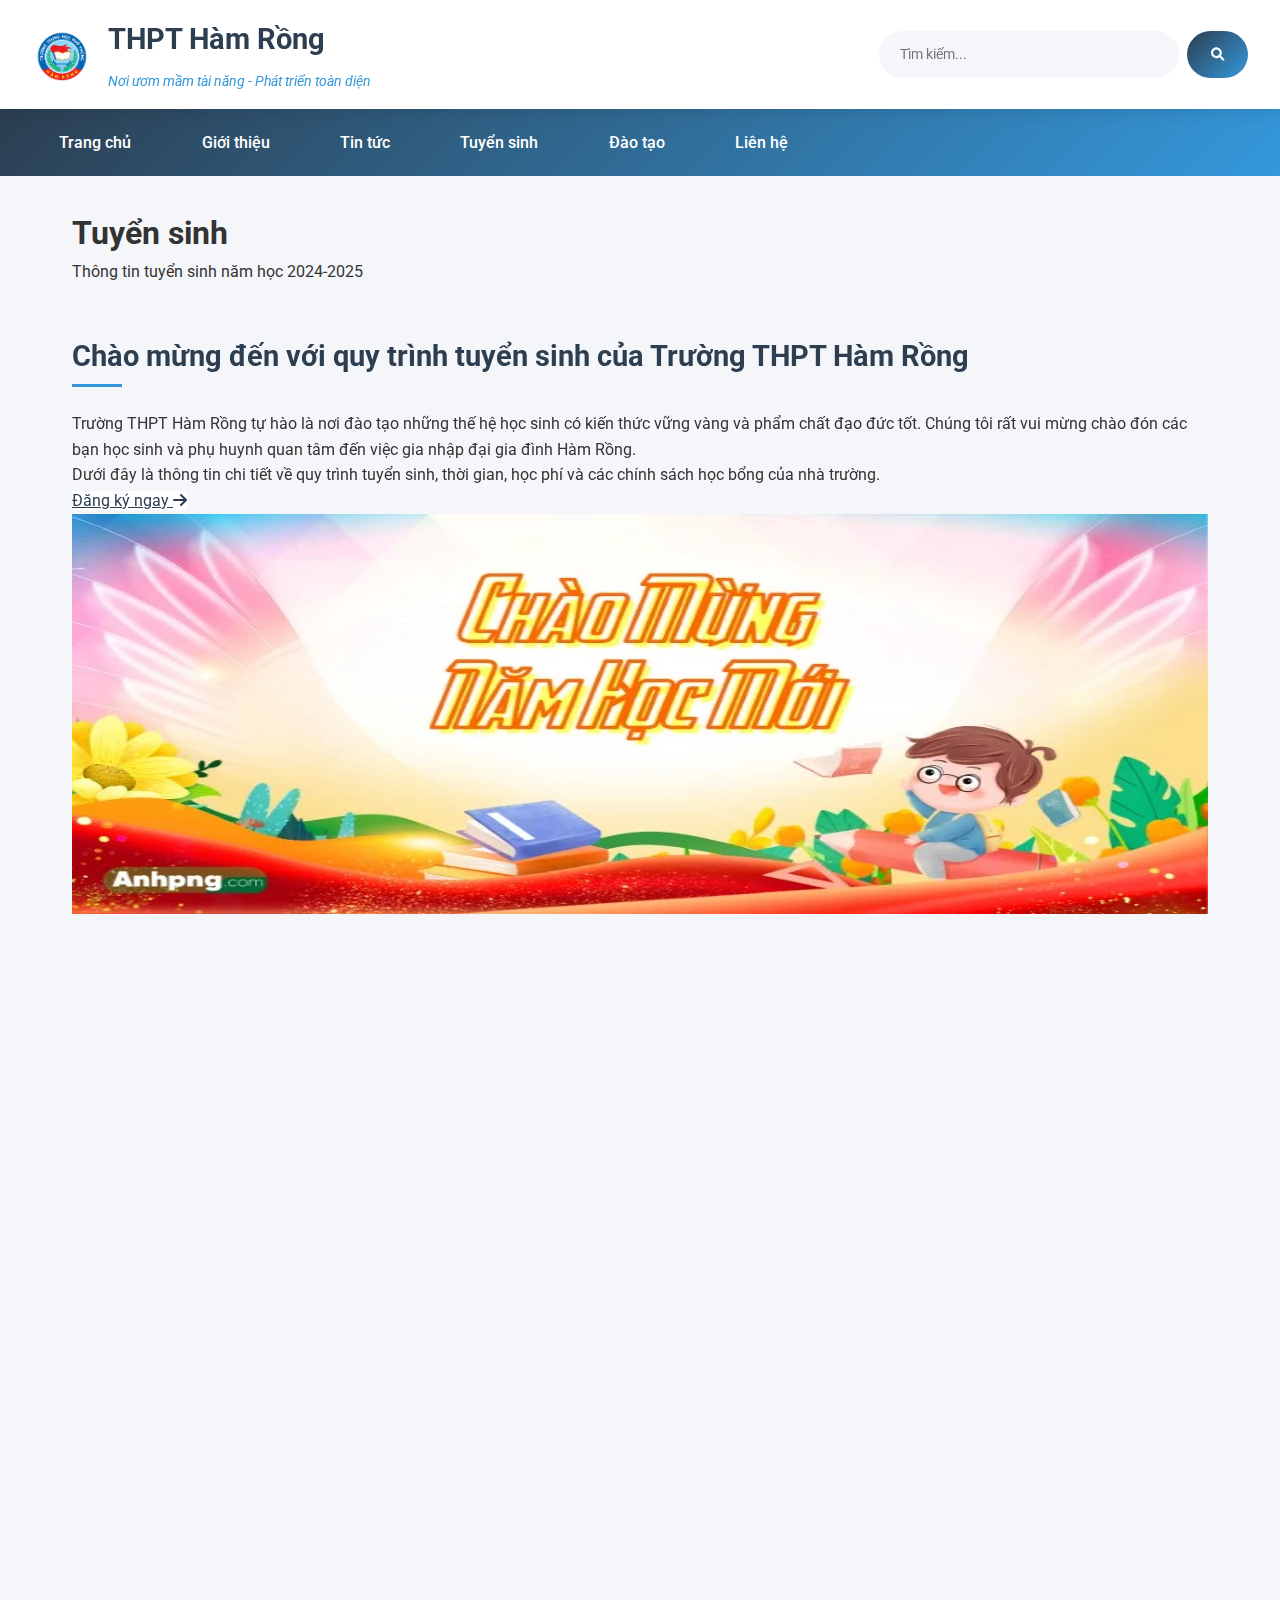
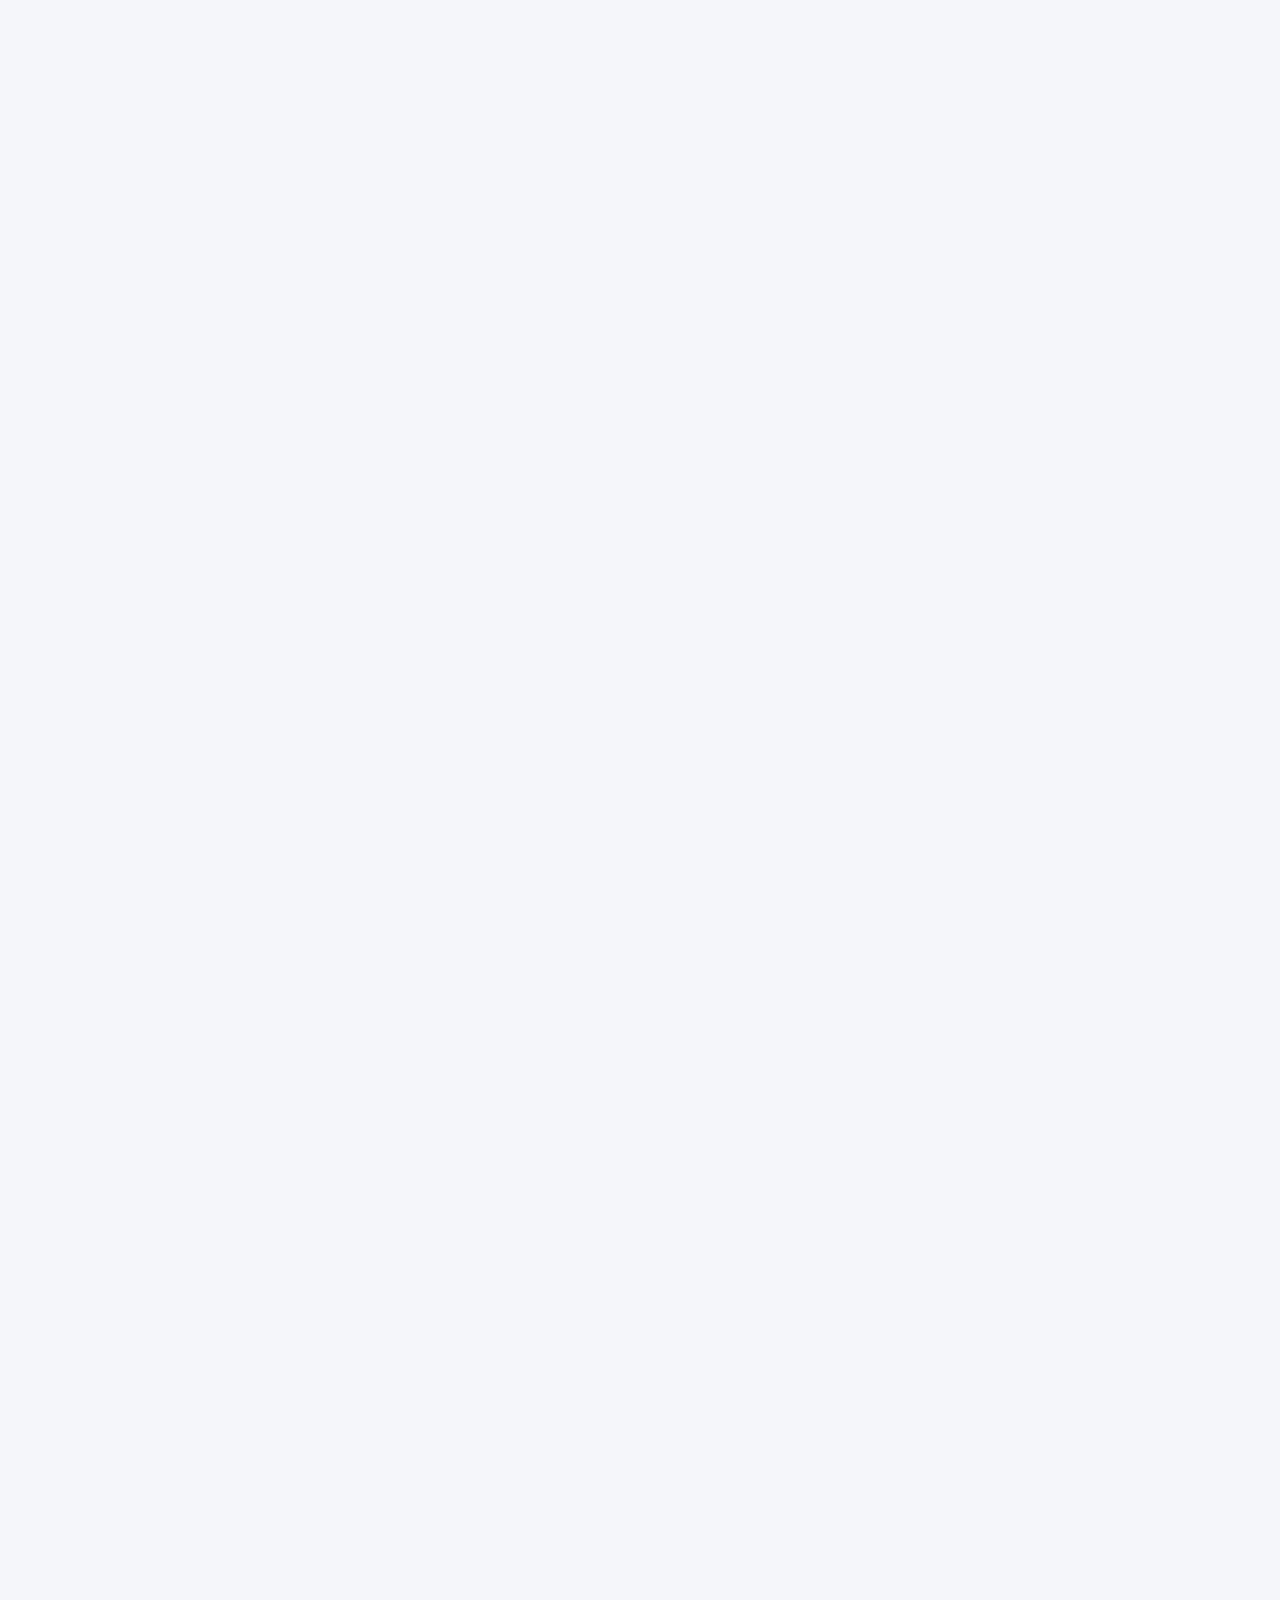
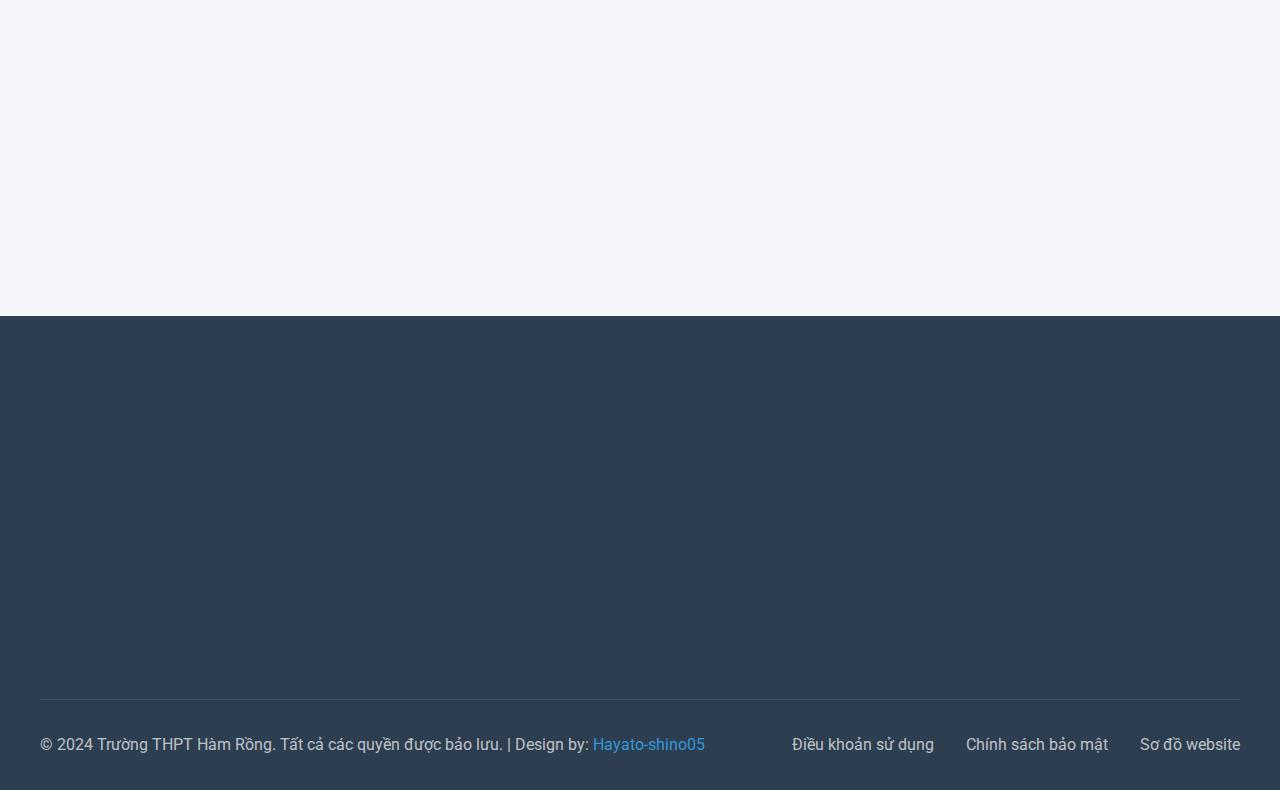
<file: pages/tuyensinh.html>
<!DOCTYPE html>
<html lang="vi">
<head>
    <meta charset="UTF-8">
    <meta name="viewport" content="width=device-width, initial-scale=1.0">
    <meta name="description" content="Thông tin tuyển sinh Trường THPT Hàm Rồng - Thủ tục nhập học, lịch tuyển sinh và học phí">
    <meta name="keywords" content="THPT Hàm Rồng, tuyển sinh, thủ tục nhập học, lịch tuyển sinh, học phí, học bổng">
    <title>Tuyển sinh - Trường THPT Hàm Rồng</title>
    <link rel="stylesheet" href="../styles.css">
    <link rel="stylesheet" href="https://cdnjs.cloudflare.com/ajax/libs/font-awesome/6.0.0/css/all.min.css">
    <link rel="stylesheet" href="https://unpkg.com/aos@2.3.1/dist/aos.css">
    <link href="https://fonts.googleapis.com/css2?family=Roboto:wght@300;400;500;700&display=swap" rel="stylesheet">
</head>
<body>
    <header>
        <div class="logo">
            <a href="../index.html">
                <img src="../picture/logo.png" alt="Logo Trường THPT Hàm Rồng" width="60" height="60">
                <div class="logo-text">
                    <h1>THPT Hàm Rồng</h1>
                    <p class="slogan">Nơi ươm mầm tài năng - Phát triển toàn diện</p>
                </div>
            </a>
        </div>
        <div class="search">
            <form action="/search" method="get" role="search">
                <input type="search" name="q" placeholder="Tìm kiếm..." aria-label="Tìm kiếm">
                <button type="submit" aria-label="Tìm kiếm"><i class="fas fa-search"></i></button>
            </form>
        </div>
    </header>

    <nav>
        <ul class="menu">
            <li><a href="../index.html">Trang chủ</a></li>
            <li>
                <span>Giới thiệu</span>
                <ul class="submenu">
                    <li><a href="about.html">Lịch sử phát triển</a></li>
                    <li><a href="about.html">Cơ sở vật chất</a></li>
                    <li><a href="about.html">Đội ngũ giáo viên</a></li>
                    <li><a href="about.html">Thành tích nhà trường</a></li>
                    <li><a href="about.html">Tầm nhìn - Sứ mệnh</a></li>
                </ul>
            </li>
            <li>
                <span>Tin tức</span>
                <ul class="submenu">
                    <li><a href="news.html">Tin tức mới nhất</a></li>
                    <li><a href="news/graduation-2024.html">Lễ tốt nghiệp 2024</a></li>
                    <li><a href="news.html">Sự kiện</a></li>
                    <li><a href="news.html">Thông báo</a></li>
                    <li><a href="news.html">Hoạt động đoàn thể</a></li>
                </ul>
            </li>
            <li>
                <span>Tuyển sinh</span>
                <ul class="submenu">
                    <li><a href="tuyensinh.html">Thủ tục nhập học</a></li>
                    <li><a href="tuyensinh.html">Lịch tuyển sinh</a></li>
                    <li><a href="tuyensinh.html">Học phí</a></li>
                    <li><a href="tuyensinh.html">Chính sách học bổng</a></li>
                    <li><a href="tuyensinh.html">Câu hỏi thường gặp</a></li>
                </ul>
            </li>
            <li>
                <span>Đào tạo</span>
                <ul class="submenu">
                    <li><a href="daotao.html">Chương trình đào tạo</a></li>
                    <li><a href="daotao.html">Lịch học - Lịch thi</a></li>
                    <li><a href="daotao.html">Kết quả học tập</a></li>
                    <li><a href="daotao.html">Hoạt động ngoại khóa</a></li>
                    <li><a href="daotao.html">Hướng nghiệp</a></li>
                </ul>
            </li>
            <li>
                <span>Liên hệ</span>
                <ul class="submenu">
                    <li><a href="contact.html">Thông tin liên hệ</a></li>
                    <li><a href="contact.html">Bản đồ</a></li>
                    <li><a href="contact.html">Góp ý</a></li>
                    <li><a href="contact.html">Tuyển dụng</a></li>
                </ul>
            </li>
        </ul>
    </nav>

    <main>
        <section class="page-hero">
            <div class="page-hero-content">
                <h1>Tuyển sinh</h1>
                <p>Thông tin tuyển sinh năm học 2024-2025</p>
            </div>
        </section>

        <section class="admission-intro" data-aos="fade-up">
            <div class="container">
                <div class="admission-intro-content" data-aos="fade-right">
                    <h2>Chào mừng đến với quy trình tuyển sinh của Trường THPT Hàm Rồng</h2>
                    <p>Trường THPT Hàm Rồng tự hào là nơi đào tạo những thế hệ học sinh có kiến thức vững vàng và phẩm chất đạo đức tốt. Chúng tôi rất vui mừng chào đón các bạn học sinh và phụ huynh quan tâm đến việc gia nhập đại gia đình Hàm Rồng.</p>
                    <p>Dưới đây là thông tin chi tiết về quy trình tuyển sinh, thời gian, học phí và các chính sách học bổng của nhà trường.</p>
                    <a href="#form" class="btn-primary">Đăng ký ngay <i class="fas fa-arrow-right"></i></a>
                </div>
                <div class="admission-intro-image" data-aos="fade-left">
                    <img src="../picture/1.png" alt="Tuyển sinh THPT Hàm Rồng" width="100%" height="400">
                </div>
            </div>
        </section>

        <section id="thu-tuc" class="admission-procedure" data-aos="fade-up">
            <div class="container">
                <h2>Thủ tục nhập học</h2>
                <div class="procedure-steps">
                    <div class="procedure-step" data-aos="zoom-in" data-aos-delay="100">
                        <div class="step-number">1</div>
                        <h3>Chuẩn bị hồ sơ</h3>
                        <ul>
                            <li>Đơn xin dự tuyển (theo mẫu)</li>
                            <li>Học bạ THCS (bản sao công chứng)</li>
                            <li>Giấy khai sinh (bản sao công chứng)</li>
                            <li>Giấy chứng nhận tốt nghiệp THCS tạm thời hoặc bằng tốt nghiệp THCS</li>
                            <li>Các giấy tờ ưu tiên (nếu có)</li>
                            <li>4 ảnh 3x4 (chụp không quá 6 tháng)</li>
                        </ul>
                    </div>
                    <div class="procedure-step" data-aos="zoom-in" data-aos-delay="200">
                        <div class="step-number">2</div>
                        <h3>Đăng ký dự tuyển</h3>
                        <ul>
                            <li>Nộp hồ sơ trực tiếp tại trường</li>
                            <li>Đăng ký trực tuyến trên trang web của trường và nộp hồ sơ sau</li>
                            <li>Nộp lệ phí dự tuyển: 100.000 VNĐ/hồ sơ</li>
                        </ul>
                    </div>
                    <div class="procedure-step" data-aos="zoom-in" data-aos-delay="300">
                        <div class="step-number">3</div>
                        <h3>Dự thi tuyển sinh</h3>
                        <ul>
                            <li>Thi 3 môn: Toán, Ngữ văn, Tiếng Anh</li>
                            <li>Thời gian thi: 120 phút/môn</li>
                            <li>Nội dung thi: Chương trình THCS (chủ yếu lớp 9)</li>
                            <li>Địa điểm: Trường THPT Hàm Rồng</li>
                        </ul>
                    </div>
                    <div class="procedure-step" data-aos="zoom-in" data-aos-delay="400">
                        <div class="step-number">4</div>
                        <h3>Công bố kết quả và nhập học</h3>
                        <ul>
                            <li>Kết quả trúng tuyển được công bố trên website và bảng tin của trường</li>
                            <li>Thí sinh trúng tuyển nộp các khoản phí theo quy định</li>
                            <li>Mua sắm đồng phục và sách giáo khoa</li>
                            <li>Tham dự buổi định hướng cho tân học sinh</li>
                        </ul>
                    </div>
                </div>
            </div>
        </section>

        <section id="lich-tuyen-sinh" class="admission-schedule" data-aos="fade-up">
            <div class="container">
                <h2>Lịch tuyển sinh năm học 2024-2025</h2>
                <div class="schedule-table">
                    <table>
                        <thead>
                            <tr>
                                <th>Thời gian</th>
                                <th>Nội dung</th>
                            </tr>
                        </thead>
                        <tbody>
                            <tr data-aos="fade-up" data-aos-delay="100">
                                <td>01/05/2024 - 30/05/2024</td>
                                <td>Phát hành và tiếp nhận hồ sơ đăng ký dự tuyển</td>
                            </tr>
                            <tr data-aos="fade-up" data-aos-delay="200">
                                <td>15/06/2024</td>
                                <td>Thi môn Toán (7h30 - 9h30)</td>
                            </tr>
                            <tr data-aos="fade-up" data-aos-delay="300">
                                <td>15/06/2024</td>
                                <td>Thi môn Ngữ văn (10h00 - 12h00)</td>
                            </tr>
                            <tr data-aos="fade-up" data-aos-delay="400">
                                <td>16/06/2024</td>
                                <td>Thi môn Tiếng Anh (7h30 - 9h30)</td>
                            </tr>
                            <tr data-aos="fade-up" data-aos-delay="500">
                                <td>30/06/2024</td>
                                <td>Công bố kết quả trúng tuyển</td>
                            </tr>
                            <tr data-aos="fade-up" data-aos-delay="600">
                                <td>05/07/2024 - 15/07/2024</td>
                                <td>Làm thủ tục nhập học</td>
                            </tr>
                            <tr data-aos="fade-up" data-aos-delay="700">
                                <td>01/08/2024</td>
                                <td>Họp phụ huynh và học sinh định hướng năm học mới</td>
                            </tr>
                        </tbody>
                    </table>
                </div>
            </div>
        </section>

        <section id="hoc-phi" class="tuition-fees" data-aos="fade-up">
            <div class="container">
                <h2>Học phí và các khoản phí năm học 2024-2025</h2>
                <div class="fees-cards">
                    <div class="fee-card" data-aos="flip-left" data-aos-delay="100">
                        <div class="card-header">
                            <i class="fas fa-money-bill-wave"></i>
                            <h3>Học phí</h3>
                        </div>
                        <div class="card-body">
                            <p>Học phí chính thức: <strong>2.500.000 VNĐ/tháng</strong></p>
                            <p>Thanh toán theo kỳ (5 tháng): <strong>12.000.000 VNĐ/kỳ</strong></p>
                            <p>Thanh toán cả năm (giảm 5%): <strong>22.800.000 VNĐ/năm</strong></p>
                            <p><small>* Học phí được thu vào đầu mỗi kỳ học hoặc đầu năm học</small></p>
                        </div>
                    </div>
                    <div class="fee-card" data-aos="flip-left" data-aos-delay="200">
                        <div class="card-header">
                            <i class="fas fa-utensils"></i>
                            <h3>Phí bán trú</h3>
                        </div>
                        <div class="card-body">
                            <p>Tiền ăn: <strong>800.000 VNĐ/tháng</strong></p>
                            <p>Phí giữ xe: <strong>100.000 VNĐ/tháng</strong></p>
                            <p>Phí quản lý: <strong>200.000 VNĐ/tháng</strong></p>
                            <p><small>* Phí bán trú được thu theo tháng</small></p>
                        </div>
                    </div>
                    <div class="fee-card" data-aos="flip-left" data-aos-delay="300">
                        <div class="card-header">
                            <i class="fas fa-bus"></i>
                            <h3>Phí đưa đón</h3>
                        </div>
                        <div class="card-body">
                            <p>Dưới 5km: <strong>800.000 VNĐ/tháng</strong></p>
                            <p>Từ 5km - 10km: <strong>1.000.000 VNĐ/tháng</strong></p>
                            <p>Trên 10km: <strong>1.200.000 VNĐ/tháng</strong></p>
                            <p><small>* Phí đưa đón được thu theo tháng</small></p>
                        </div>
                    </div>
                </div>
            </div>
        </section>

        <section id="hoc-bong" class="scholarships" data-aos="fade-up">
            <div class="container">
                <h2>Chính sách học bổng</h2>
                <p class="section-intro">Nhà trường có các chương trình học bổng nhằm khuyến khích học sinh có thành tích học tập xuất sắc và hỗ trợ học sinh có hoàn cảnh khó khăn.</p>
                <div class="scholarship-types">
                    <div class="scholarship-item" data-aos="fade-right" data-aos-delay="100">
                        <h3><i class="fas fa-award"></i> Học bổng thành tích học tập</h3>
                        <ul>
                            <li>Học bổng xuất sắc: Miễn 100% học phí cho học sinh đạt giải cấp Quốc gia hoặc điểm thi tuyển sinh từ 27/30 trở lên</li>
                            <li>Học bổng giỏi: Miễn 50% học phí cho học sinh đạt giải cấp Tỉnh/Thành phố hoặc điểm thi tuyển sinh từ 25/30 đến dưới 27/30</li>
                            <li>Học bổng khuyến khích: Miễn 25% học phí cho học sinh có điểm thi tuyển sinh từ 23/30 đến dưới 25/30</li>
                        </ul>
                    </div>
                    <div class="scholarship-item" data-aos="fade-left" data-aos-delay="200">
                        <h3><i class="fas fa-hands-helping"></i> Học bổng hỗ trợ hoàn cảnh khó khăn</h3>
                        <ul>
                            <li>Học bổng khó khăn đặc biệt: Miễn 100% học phí cho học sinh mồ côi cả cha lẫn mẹ, học sinh có hoàn cảnh đặc biệt khó khăn</li>
                            <li>Học bổng khó khăn: Miễn 50% học phí cho học sinh thuộc diện hộ nghèo, cận nghèo theo quy định của Nhà nước</li>
                            <li>Học bổng gia đình: Giảm 25% học phí cho học sinh có anh chị em ruột đang học tại trường</li>
                        </ul>
                    </div>
                </div>
                <div class="scholarship-note" data-aos="fade-up" data-aos-delay="300">
                    <p><strong>Lưu ý:</strong> Học sinh chỉ được nhận một loại học bổng có giá trị cao nhất. Học bổng được xét duyệt theo từng học kỳ dựa trên kết quả học tập và rèn luyện.</p>
                </div>
            </div>
        </section>

        <section id="form" class="registration-form" data-aos="fade-up">
            <div class="container">
                <h2>Đăng ký nhận thông tin tư vấn</h2>
                <form action="/register" method="post" class="admission-form" data-aos="zoom-in">
                    <div class="form-row">
                        <div class="form-group">
                            <label for="student-name">Họ tên học sinh <span class="required">*</span></label>
                            <input type="text" id="student-name" name="student-name" required>
                        </div>
                        <div class="form-group">
                            <label for="parent-name">Họ tên phụ huynh <span class="required">*</span></label>
                            <input type="text" id="parent-name" name="parent-name" required>
                        </div>
                    </div>
                    <div class="form-row">
                        <div class="form-group">
                            <label for="phone">Số điện thoại <span class="required">*</span></label>
                            <input type="tel" id="phone" name="phone" required>
                        </div>
                        <div class="form-group">
                            <label for="email">Email</label>
                            <input type="email" id="email" name="email">
                        </div>
                    </div>
                    <div class="form-group">
                        <label for="address">Địa chỉ</label>
                        <input type="text" id="address" name="address">
                    </div>
                    <div class="form-row">
                        <div class="form-group">
                            <label for="current-school">Trường THCS</label>
                            <input type="text" id="current-school" name="current-school">
                        </div>
                        <div class="form-group">
                            <label for="grade-9">Điểm TB lớp 9 <span class="required">*</span></label>
                            <input type="number" id="grade-9" name="grade-9" min="0" max="10" step="0.1" required>
                        </div>
                    </div>
                    <div class="form-group">
                        <label for="message">Nội dung tư vấn</label>
                        <textarea id="message" name="message" rows="4"></textarea>
                    </div>
                    <div class="form-actions">
                        <button type="submit" class="btn-primary">Gửi đăng ký</button>
                        <button type="reset" class="btn-secondary">Nhập lại</button>
                    </div>
                </form>
            </div>
        </section>
    </main>

    <footer>
        <div class="footer-info">
            <div class="footer-section" data-aos="fade-up" data-aos-delay="100">
                <h3>Về Trường THPT Hàm Rồng</h3>
                <p>Trường THPT Hàm Rồng là môi trường giáo dục chất lượng cao, nơi ươm mầm những tài năng trẻ và phát triển toàn diện các kỹ năng cho học sinh.</p>
                <div class="social-links">
                    <a href="#" aria-label="Facebook"><i class="fab fa-facebook-f"></i></a>
                    <a href="#" aria-label="Twitter"><i class="fab fa-twitter"></i></a>
                    <a href="#" aria-label="Instagram"><i class="fab fa-instagram"></i></a>
                    <a href="#" aria-label="YouTube"><i class="fab fa-youtube"></i></a>
                    <a href="#" aria-label="LinkedIn"><i class="fab fa-linkedin-in"></i></a>
                </div>
            </div>

            <div class="footer-section" data-aos="fade-up" data-aos-delay="200">
                <h3>Liên Kết Nhanh</h3>
                <ul class="footer-links">
                    <li><a href="../index.html"><i class="fas fa-chevron-right"></i>Trang chủ</a></li>
                    <li><a href="about.html"><i class="fas fa-chevron-right"></i>Giới thiệu</a></li>
                    <li><a href="tuyensinh.html"><i class="fas fa-chevron-right"></i>Tuyển sinh</a></li>
                    <li><a href="news.html"><i class="fas fa-chevron-right"></i>Tin tức & Sự kiện</a></li>
                    <li><a href="#"><i class="fas fa-chevron-right"></i>Thư viện</a></li>
                </ul>
            </div>

            <div class="footer-section" data-aos="fade-up" data-aos-delay="300">
                <h3>Thông Tin Liên Hệ</h3>
                <ul class="footer-links">
                    <li><a href="#"><i class="fas fa-map-marker-alt"></i>Số 123 Đường Lê Duẩn, Quận 1, TP.HCM</a></li>
                    <li><a href="tel:02838291234"><i class="fas fa-phone"></i>(028) 3829 1234</a></li>
                    <li><a href="mailto:info@thpthamrong.edu.vn"><i class="fas fa-envelope"></i>info@thpthamrong.edu.vn</a></li>
                    <li><a href="#"><i class="fas fa-clock"></i>Thứ 2 - Thứ 6: 7:00 - 17:00</a></li>
                </ul>
            </div>

            <div class="footer-section" data-aos="fade-up" data-aos-delay="400">
                <h3>Bản Tin</h3>
                <p>Đăng ký nhận bản tin để cập nhật những thông tin mới nhất từ nhà trường</p>
                <form class="newsletter-form" action="/subscribe" method="post">
                    <div class="form-group">
                        <input type="email" name="email" placeholder="Email của bạn" required>
                        <button type="submit" aria-label="Đăng ký"><i class="fas fa-paper-plane"></i></button>
                    </div>
                </form>
            </div>
        </div>

        <div class="footer-bottom">
            <p class="copyright">© 2024 Trường THPT Hàm Rồng. Tất cả các quyền được bảo lưu. | Design by: <a href="https://github.com/hayato-shino05" target="_blank" rel="noopener noreferrer" class="designer-link">Hayato-shino05</a></p>
            <div class="footer-bottom-links">
                <a href="#">Điều khoản sử dụng</a>
                <a href="#">Chính sách bảo mật</a>
                <a href="#">Sơ đồ website</a>
            </div>
        </div>
    </footer>

    <script src="https://unpkg.com/aos@2.3.1/dist/aos.js"></script>
    <script>
        document.addEventListener('DOMContentLoaded', function() {
            // Khởi tạo hiệu ứng AOS
            AOS.init({
                duration: 800,
                easing: 'ease-in-out',
                once: true
            });

            // Form validation
            const form = document.querySelector('.admission-form');
            
            if (form) {
                form.addEventListener('submit', function(e) {
                    const phone = document.getElementById('phone');
                    const grade9 = document.getElementById('grade-9');
                    
                    // Validate phone number
                    const phonePattern = /^(0|\+84)[3789][0-9]{8}$/;
                    if (!phonePattern.test(phone.value)) {
                        e.preventDefault();
                        alert('Vui lòng nhập đúng định dạng số điện thoại Việt Nam!');
                        phone.focus();
                        return false;
                    }
                    
                    // Validate grade
                    if (grade9.value < 0 || grade9.value > 10) {
                        e.preventDefault();
                        alert('Điểm trung bình phải từ 0 đến 10!');
                        grade9.focus();
                        return false;
                    }
                    
                    return true;
                });
            }
        });
    </script>
</body>
</html>
</file>
<file: styles.css>
* {
    margin: 0;
    padding: 0;
    box-sizing: border-box;
    font-family: 'Roboto', sans-serif;
}

:root {
    --primary-color: #2c3e50;
    --secondary-color: #3498db;
    --accent-color: #e74c3c;
    --text-color: #333;
    --light-gray: #f5f6fa;
    --dark-gray: #2c3e50;
    --white: #ffffff;
    --transition: all 0.3s ease;
    --shadow: 0 2px 15px rgba(0,0,0,0.1);
    --gradient: linear-gradient(135deg, var(--primary-color), var(--secondary-color));
}

body {
    background-color: var(--light-gray);
    line-height: 1.6;
    color: var(--text-color);
    font-size: 16px;
}

header {
    background-color: var(--white);
    box-shadow: var(--shadow);
    padding: 1rem 2rem;
    position: sticky;
    top: 0;
    z-index: 1000;
    display: flex;
    justify-content: space-between;
    align-items: center;
}

.logo {
    display: flex;
    align-items: center;
}

.logo a {
    display: flex;
    align-items: center;
    text-decoration: none;
    color: var(--primary-color);
    gap: 1rem;
}

.logo img {
    width: 60px;
    height: 60px;
    object-fit: contain;
}

.logo-text h1 {
    font-size: 1.8rem;
    font-weight: 700;
    margin-bottom: 0.5rem;
}

.logo-text .slogan {
    color: var(--secondary-color);
    font-size: 0.9rem;
    font-style: italic;
}

.search form {
    position: relative;
    display: flex;
    gap: 0.5rem;
}

.search input {
    padding: 0.8rem 1.2rem;
    border: 2px solid transparent;
    border-radius: 25px;
    width: 300px;
    transition: var(--transition);
    font-size: 0.9rem;
    background-color: var(--light-gray);
    color: var(--primary-color);
}

.search input:focus {
    outline: none;
    border-color: var(--secondary-color);
    box-shadow: 0 0 0 3px rgba(52, 152, 219, 0.2);
    background-color: var(--white);
}

.search button {
    background: var(--gradient);
    color: var(--white);
    border: none;
    padding: 0.8rem 1.5rem;
    border-radius: 25px;
    cursor: pointer;
    transition: var(--transition);
    font-weight: 500;
    overflow: hidden;
    position: relative;
    z-index: 1;
}

.search button::before {
    content: '';
    position: absolute;
    top: 0;
    left: -100%;
    width: 100%;
    height: 100%;
    background: linear-gradient(90deg, transparent, rgba(255, 255, 255, 0.2), transparent);
    transition: all 0.6s;
    z-index: -1;
}

.search button:hover::before {
    left: 100%;
}

.search button:hover {
    transform: translateY(-2px);
    box-shadow: 0 5px 15px rgba(52, 152, 219, 0.3);
}

nav {
    background: var(--gradient);
    padding: 0.5rem 2rem;
}

.menu {
    list-style: none;
    display: flex;
    gap: 2rem;
    max-width: 1200px;
    margin: 0 auto;
}

.menu > li {
    position: relative;
}

.menu > li::after {
    content: '';
    position: absolute;
    bottom: 0;
    left: 50%;
    width: 0;
    height: 3px;
    background-color: var(--white);
    transition: all 0.3s ease;
    transform: translateX(-50%);
}

.menu > li:hover::after {
    width: 80%;
}

.menu a, .menu span {
    color: var(--white);
    text-decoration: none;
    padding: 0.8rem 1.2rem;
    display: block;
    transition: var(--transition);
    font-weight: 500;
    cursor: pointer;
}

.menu a:hover, .menu span:hover {
    background-color: rgba(255,255,255,0.1);
    transform: translateY(-2px);
}

.submenu {
    display: none;
    position: absolute;
    background-color: var(--white);
    min-width: 250px;
    box-shadow: var(--shadow);
    border-radius: 8px;
    padding: 0.5rem 0;
    top: 100%;
    left: 0;
    z-index: 1000;
}

.submenu a {
    color: var(--text-color);
    padding: 0.8rem 1.5rem;
    font-weight: normal;
}

.submenu a:hover {
    background-color: var(--light-gray);
    color: var(--secondary-color);
    transform: translateX(5px);
}

.menu > li:hover .submenu {
    display: block;
    animation: fadeIn 0.3s ease;
}

main {
    max-width: 1200px;
    margin: 0 auto;
    padding: 2rem;
}

section {
    margin-bottom: 3rem;
}

h2 {
    color: var(--primary-color);
    margin-bottom: 1.5rem;
    font-size: 1.8rem;
    position: relative;
    padding-bottom: 0.5rem;
}

h2::after {
    content: '';
    position: absolute;
    bottom: 0;
    left: 0;
    width: 50px;
    height: 3px;
    background-color: var(--secondary-color);
}

.important-news {
    background-color: var(--white);
    padding: 2rem;
    border-radius: 15px;
    box-shadow: var(--shadow);
    margin: -3rem auto 3rem;
    max-width: 1200px;
    position: relative;
    z-index: 1;
}

.important-news h2 {
    color: var(--primary-color);
    margin-bottom: 1.5rem;
    font-size: 1.8rem;
    position: relative;
    padding-bottom: 0.5rem;
}

.important-news h2::after {
    content: '';
    position: absolute;
    bottom: 0;
    left: 0;
    width: 50px;
    height: 3px;
    background: var(--gradient);
}

.news-container {
    display: grid;
    grid-template-columns: repeat(auto-fit, minmax(280px, 1fr));
    gap: 1.5rem;
    max-width: 1200px;
    margin: 0 auto;
}

.news-item {
    background: var(--white);
    border-radius: 10px;
    overflow: hidden;
    box-shadow: var(--shadow);
    transition: var(--transition);
    position: relative;
    overflow: hidden;
}

.news-item:hover {
    transform: translateY(-5px);
    box-shadow: var(--shadow);
}

.news-item img {
    width: 100%;
    height: 180px;
    object-fit: cover;
    border-radius: 10px 10px 0 0;
    transition: var(--transition);
}

.news-item:hover img {
    transform: scale(1.05);
}

.news-content {
    padding: 1rem;
}

.news-text h3 {
    font-size: 1.2rem;
    margin-bottom: 0.5rem;
    color: var(--primary-color);
}

.news-item p {
    padding: 0 1rem;
    color: #666;
}

.read-more {
    display: inline-flex;
    align-items: center;
    gap: 0.5rem;
    color: var(--secondary-color);
    text-decoration: none;
    font-weight: 500;
    transition: var(--transition);
}

.read-more:hover {
    color: var(--primary-color);
    transform: translateX(5px);
}

.read-more i {
    margin-left: 0.5rem;
    transition: var(--transition);
}

.read-more:hover i {
    transform: translateX(5px);
}

.education-container {
    display: grid;
    grid-template-columns: repeat(auto-fit, minmax(300px, 1fr));
    gap: 2rem;
    max-width: 1200px;
    margin: 0 auto;
}

.education-item {
    background: var(--white);
    padding: 2rem;
    border-radius: 15px;
    box-shadow: var(--shadow);
    text-align: center;
    transition: var(--transition);
    position: relative;
    z-index: 1;
    overflow: hidden;
}

.education-item::before {
    content: '';
    position: absolute;
    top: -100%;
    left: 0;
    width: 100%;
    height: 100%;
    background: var(--gradient);
    opacity: 0.1;
    transition: all 0.5s ease;
    z-index: -1;
}

.education-item:hover::before {
    top: 0;
}

.education-item:hover {
    transform: translateY(-10px);
    box-shadow: 0 15px 30px rgba(0, 0, 0, 0.1);
}

.education-item i {
    font-size: 3rem;
    color: var(--secondary-color);
    margin-bottom: 1.5rem;
    transition: all 0.5s ease;
}

.education-item:hover i {
    transform: rotateY(360deg);
}

.education-item h3 {
    font-size: 1.4rem;
    margin-bottom: 1rem;
    color: var(--primary-color);
}

.education-features {
    list-style: none;
    text-align: left;
    margin-top: 1.5rem;
}

.education-features li {
    display: flex;
    align-items: center;
    gap: 0.5rem;
    margin-bottom: 0.8rem;
    color: #666;
}

.education-features i {
    font-size: 1rem;
    color: var(--accent-color);
}

.contact {
    padding: 4rem 2rem;
    background-color: var(--white);
}

.contact-container {
    display: grid;
    grid-template-columns: 1fr 1fr;
    gap: 3rem;
    max-width: 1200px;
    margin: 0 auto;
}

.contact-info {
    display: grid;
    gap: 2rem;
}

.contact-item {
    display: flex;
    gap: 1.5rem;
    padding: 1.5rem;
    background: var(--light-gray);
    border-radius: 10px;
    transition: var(--transition);
    border-left: 0 solid var(--secondary-color);
}

.contact-item:hover {
    transform: translateX(10px);
    box-shadow: var(--shadow);
    border-left-width: 5px;
}

.contact-item i {
    font-size: 2rem;
    color: var(--secondary-color);
}

.contact-text h3 {
    font-size: 1.2rem;
    margin-bottom: 0.5rem;
    color: var(--primary-color);
}

.contact-text a {
    color: var(--text-color);
    text-decoration: none;
    transition: var(--transition);
}

.contact-text a:hover {
    color: var(--secondary-color);
}

.contact-map {
    border-radius: 15px;
    overflow: hidden;
    box-shadow: var(--shadow);
}

footer {
    background-color: var(--dark-gray);
    color: var(--white);
    padding: 4rem 2rem 2rem;
}

.footer-info {
    display: grid;
    grid-template-columns: repeat(auto-fit, minmax(250px, 1fr));
    gap: 3rem;
    max-width: 1200px;
    margin: 0 auto;
}

.footer-section h3 {
    color: var(--white);
    margin-bottom: 1.5rem;
    font-size: 1.2rem;
    position: relative;
    padding-bottom: 0.5rem;
}

.footer-section h3::after {
    content: '';
    position: absolute;
    bottom: 0;
    left: 0;
    width: 30px;
    height: 2px;
    background: var(--secondary-color);
}

.social-links {
    display: flex;
    gap: 1rem;
    margin-top: 1.5rem;
}

.social-links a {
    width: 40px;
    height: 40px;
    border-radius: 50%;
    background: rgba(255,255,255,0.1);
    display: flex;
    align-items: center;
    justify-content: center;
    color: var(--white);
    text-decoration: none;
    transition: var(--transition);
    position: relative;
    overflow: hidden;
}

.social-links a::before {
    content: '';
    position: absolute;
    top: 0;
    left: 0;
    width: 100%;
    height: 100%;
    background: var(--secondary-color);
    border-radius: 50%;
    transform: scale(0);
    transition: all 0.4s ease;
}

.social-links a i {
    position: relative;
    z-index: 1;
}

.social-links a:hover::before {
    transform: scale(1);
}

.social-links a:hover {
    transform: translateY(-3px);
}

.footer-links {
    list-style: none;
}

.footer-links li {
    margin-bottom: 1rem;
}

.footer-links a {
    color: var(--white);
    text-decoration: none;
    transition: var(--transition);
    display: flex;
    align-items: center;
    gap: 0.5rem;
}

.footer-links a:hover {
    color: var(--secondary-color);
    transform: translateX(5px);
}

.newsletter-form {
    margin-top: 1.5rem;
}

.form-group {
    display: flex;
    gap: 0.5rem;
}

.newsletter-form input {
    flex: 1;
    padding: 0.8rem;
    border: none;
    border-radius: 25px;
    background: rgba(255,255,255,0.1);
    color: var(--white);
}

.newsletter-form input::placeholder {
    color: rgba(255,255,255,0.7);
}

.newsletter-form button {
    background: var(--secondary-color);
    color: var(--white);
    border: none;
    padding: 0.8rem 1.5rem;
    border-radius: 25px;
    cursor: pointer;
    transition: var(--transition);
    position: relative;
    overflow: hidden;
}

.newsletter-form button::before {
    content: '';
    position: absolute;
    top: 0;
    left: -100%;
    width: 100%;
    height: 100%;
    background: linear-gradient(90deg, transparent, rgba(255,255,255,0.2), transparent);
    transition: all 0.6s;
}

.newsletter-form button:hover::before {
    left: 100%;
}

.newsletter-form button:hover {
    background: var(--primary-color);
    transform: translateY(-2px);
}

.footer-bottom {
    max-width: 1200px;
    margin: 3rem auto 0;
    padding-top: 2rem;
    border-top: 1px solid rgba(255,255,255,0.1);
    display: flex;
    justify-content: space-between;
    align-items: center;
    flex-wrap: wrap;
    gap: 1rem;
}

.copyright {
    color: rgba(255,255,255,0.7);
}

.designer-link {
    color: var(--secondary-color);
    text-decoration: none;
    transition: var(--transition);
}

.designer-link:hover {
    color: var(--white);
}

.footer-bottom-links {
    display: flex;
    gap: 2rem;
}

.footer-bottom-links a {
    color: rgba(255,255,255,0.7);
    text-decoration: none;
    transition: var(--transition);
}

.footer-bottom-links a:hover {
    color: var(--secondary-color);
}

@media (max-width: 1024px) {
    .contact-container {
        grid-template-columns: 1fr;
    }
    
    .hero h2 {
        font-size: 2.5rem;
    }
}

@media (max-width: 768px) {
    header {
        flex-direction: column;
        gap: 1rem;
        text-align: center;
    }

    .logo a {
        flex-direction: column;
        text-align: center;
    }

    .search form {
        width: 100%;
    }

    .search input {
        width: 100%;
    }

    .menu {
        flex-direction: column;
        gap: 0.5rem;
    }

    .submenu {
        position: static;
        box-shadow: none;
        background-color: rgba(255,255,255,0.1);
        display: none;
    }

    .menu > li:hover .submenu {
        display: block;
    }

    .submenu a {
        color: var(--white);
        padding-left: 2rem;
    }

    .submenu a:hover {
        background-color: rgba(255,255,255,0.2);
        color: var(--white);
    }

    .hero {
        padding: 4rem 1rem;
    }

    .hero h2 {
        font-size: 2rem;
    }

    .hero-buttons {
        flex-direction: column;
    }

    .footer-bottom {
        flex-direction: column;
        text-align: center;
    }

    .footer-bottom-links {
        flex-direction: column;
        gap: 1rem;
    }

    .logo img {
        width: 50px;
        height: 50px;
    }

    .news-item img {
        height: 160px;
    }
}

@media (max-width: 480px) {
    .logo img {
        width: 45px;
        height: 45px;
    }

    .news-item img {
        height: 140px;
    }
    
    .education-item {
        padding: 1.5rem;
    }
    
    .contact-item {
        padding: 1rem;
    }
    
    .stats-container {
        grid-template-columns: 1fr;
    }
}

/* Print Styles */
@media print {
    header, nav, .search, .social-links, .newsletter-form, .footer-bottom-links {
        display: none;
    }

    body {
        color: #000;
    }

    a {
        text-decoration: none;
    }

    .news-item, .education-item, .contact-info {
        break-inside: avoid;
        box-shadow: none;
    }
}

/* Animations */
@keyframes fadeIn {
    from {
        opacity: 0;
        transform: translateY(-10px);
    }
    to {
        opacity: 1;
        transform: translateY(0);
    }
}

/* Hero Section */
.hero {
    background: var(--gradient);
    color: var(--white);
    padding: 4rem 2rem;
    text-align: center;
    position: relative;
    overflow: hidden;
    border-radius: 0 0 50px 50px;
    margin-bottom: 4rem;
}

.hero::before {
    content: '';
    position: absolute;
    top: 0;
    left: 0;
    right: 0;
    bottom: 0;
    background: url('picture/hero-bg.jpg') center/cover;
    opacity: 0.2;
    animation: zoomInOut 15s infinite alternate;
}

@keyframes zoomInOut {
    0% {
        transform: scale(1);
    }
    100% {
        transform: scale(1.1);
    }
}

.hero-content {
    position: relative;
    max-width: 800px;
    margin: 0 auto;
    padding: 2rem;
    background: rgba(44, 62, 80, 0.6);
    backdrop-filter: blur(5px);
    border-radius: 20px;
    box-shadow: 0 8px 32px rgba(0, 0, 0, 0.2);
    animation: fadeIn 1s ease;
}

.hero h2 {
    font-size: 2.8rem;
    margin-bottom: 1.5rem;
    color: var(--white);
    text-shadow: 2px 2px 4px rgba(0, 0, 0, 0.3);
}

.hero h2::after {
    display: none;
}

.hero p {
    font-size: 1.2rem;
    margin-bottom: 2rem;
    opacity: 0.95;
}

.hero-buttons {
    display: flex;
    gap: 1.5rem;
    justify-content: center;
}

.btn {
    padding: 1rem 2rem;
    border-radius: 50px;
    text-decoration: none;
    font-weight: 500;
    transition: var(--transition);
    box-shadow: 0 4px 15px rgba(0, 0, 0, 0.1);
    position: relative;
    overflow: hidden;
}

.btn::before {
    content: '';
    position: absolute;
    top: 0;
    left: -100%;
    width: 100%;
    height: 100%;
    background: rgba(255, 255, 255, 0.2);
    transition: all 0.6s;
}

.btn:hover::before {
    left: 100%;
}

.btn-primary {
    background-color: var(--white);
    color: var(--primary-color);
}

.btn-secondary {
    background-color: transparent;
    color: var(--white);
    border: 2px solid var(--white);
}

.btn:hover {
    transform: translateY(-5px);
    box-shadow: 0 10px 20px rgba(0, 0, 0, 0.2);
}

/* Stats Section */
.stats {
    background: var(--white);
    padding: 4rem 2rem;
    margin-bottom: 3rem;
    border-radius: 20px;
    box-shadow: var(--shadow);
}

.stats-container {
    display: grid;
    grid-template-columns: repeat(auto-fit, minmax(200px, 1fr));
    gap: 2rem;
    max-width: 1200px;
    margin: 0 auto;
    text-align: center;
}

.stat-item {
    background: var(--light-gray);
    padding: 2rem;
    border-radius: 15px;
    box-shadow: 0 5px 15px rgba(0, 0, 0, 0.05);
    transition: var(--transition);
    position: relative;
    overflow: hidden;
    z-index: 1;
}

.stat-item::before {
    content: '';
    position: absolute;
    top: 0;
    left: 0;
    width: 100%;
    height: 100%;
    background: var(--gradient);
    opacity: 0;
    z-index: -1;
    transition: var(--transition);
}

.stat-item:hover {
    transform: translateY(-10px);
}

.stat-item:hover::before {
    opacity: 1;
}

.stat-item:hover .stat-number,
.stat-item:hover .stat-label,
.stat-item:hover i {
    color: var(--white);
}

.stat-item i {
    font-size: 3rem;
    margin-bottom: 1rem;
    color: var(--secondary-color);
    transition: var(--transition);
}

.stat-number {
    font-size: 2.5rem;
    font-weight: 700;
    margin-bottom: 0.5rem;
    color: var(--primary-color);
    transition: var(--transition);
}

.stat-label {
    font-size: 1.1rem;
    font-weight: 500;
    color: var(--primary-color);
    transition: var(--transition);
}

/* Important News - Animation Add */
.news-item::after {
    content: '';
    position: absolute;
    bottom: 0;
    left: 0;
    width: 0;
    height: 3px;
    background: var(--gradient);
    transition: width 0.5s ease;
}

.news-item:hover::after {
    width: 100%;
}

/* News Category Animation */
.news-category {
    display: inline-block;
    padding: 0.5rem 1rem;
    background: var(--gradient);
    color: var(--white);
    border-radius: 20px;
    font-size: 0.8rem;
    font-weight: 500;
    margin-bottom: 1rem;
    position: relative;
    overflow: hidden;
    box-shadow: 0 2px 10px rgba(0, 0, 0, 0.1);
}

.news-category::after {
    content: '';
    position: absolute;
    top: -50%;
    left: -50%;
    width: 200%;
    height: 200%;
    background: rgba(255, 255, 255, 0.1);
    transform: rotate(45deg);
    transition: all 0.8s;
    opacity: 0;
}

.news-item:hover .news-category::after {
    opacity: 1;
}
</file>
